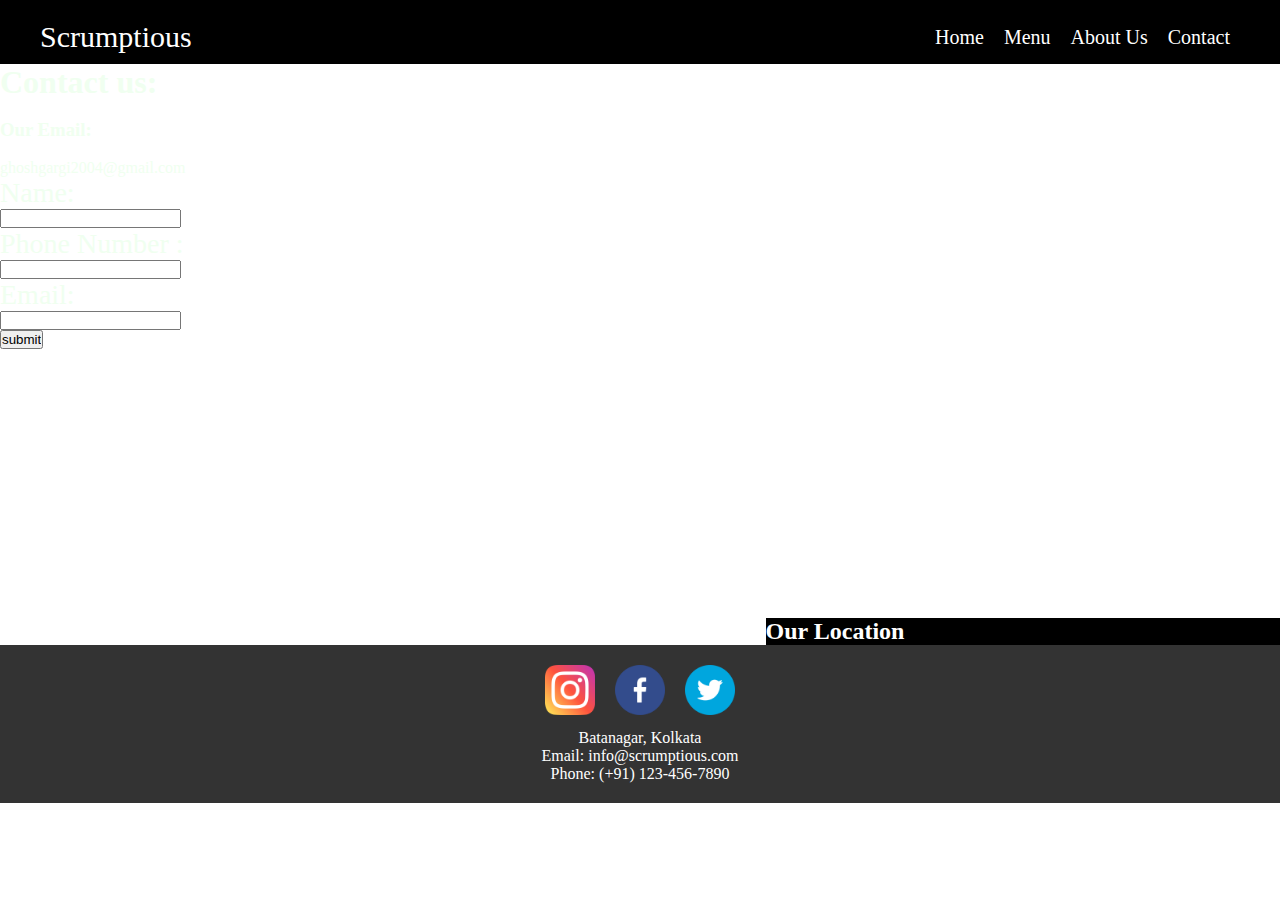
<file: contact.html>
<!DOCTYPE html>
<html lang="en">
<head>
    <meta charset="UTF-8">
    <meta name="viewport" content="width=device-width, initial-scale=1.0">
    <link rel="stylesheet" href="style1.css">
    <link rel="stylesheet" href="style.css">
    <link href="https://fonts.googleapis.com/icon?family=Material+Icons+Outlined"rel="stylesheet">
    <title>CONTACT SCRUMPTIOUS</title>
</head>
<body>
    
    <header>
        <nav>
            <div class="logo">Scrumptious</div>
            <ul class="nav-links">
                <li><a href="index.html">Home</a></li>
                <li><a href="index.html">Menu</a></li>
                <li><a href="index.html">About Us</a></li>
                <li><a href="contact.html">Contact</a></li>
            </ul>
        </nav>
    </header>
    
    
    <section class="body5">
    <div class="left">
        <h1>Contact us:</h1><br>
        <p><h3>Our Email:</h3><br></p>
    
        <p>ghoshgargi2004@gmail.com</p>
        
      <div class="Contact Us" action="">
        <label id="format" for="name">Name:</label>
        <input type="text" required><br>
        <label id="format" for="Number">Phone Number :</label>
        <input type="number" required> <br>
        <label id="format" for="email">Email:</label>
        <input type="email" required> <br>
        <input type="submit" value="submit">
      </div>
    </div>
    
    <div class="right">
    
      <div class="map" style="margin-left: 580px;">
    
          <iframe src="https://www.google.com/maps/embed?pb=!1m18!1m12!1m3!1d3686.318222303256!2d88.22010117483572!3d22.492240735911654!2m3!1f0!2f0!3f0!3m2!1i1024!2i768!4f13.1!3m3!1m2!1s0x3a02765321b3ac7b%3A0xcb343879680ba525!2sTechno%20India%20Batanagar!5e0!3m2!1sen!2sin!4v1691132446909!5m2!1sen!2sin" width="750" height="550" style="border:0;" allowfullscreen="" loading="lazy" referrerpolicy="no-referrer-when-downgrade"></iframe>
         <div class="overlay5">
          <h2>Our Location</h2>
         </div>
         
    </div>
    </section>

    <footer>
        <ul class="social-icons">
            <li><a href="#"><img width="50" height="50" src="instagram.png" alt="Instagram"></a></li>
            <li><a href="#"><img width="50" height="50" src="facebook.png" alt="Facebook"></a></li>
            <li><a href="#"><img width="50" height="50" src="twitter.png" alt="Twitter"></a></li>
        </ul>
        <div class="contact-info">
            <p>Batanagar, Kolkata</p>
            <p>Email: info@scrumptious.com</p>
            <p>Phone: (+91) 123-456-7890</p>
        </div>
    </footer>

</body>
</html>
</file>
<file: style1.css>
.body5{
    display: flex;
    background-image: url(https://wallpaperaccess.com/full/7066805.jpg);
    width:750px;
    color: honeydew;

}
.map
{
    width: 40%;
    height: 100%;
    float: left;
}
.Contact Us{
    width: 60%;
    height: 100%;
    float: right;
    font-size: 20px;
    margin-left: -100px;
    margin-right: 400px;
    text-align: left;

} 
#format{
    font-size: 28px;
    color: honeydew;
}
.overlay5{
    color: #fff;
    background-color: black;
    width: 100%;
}
</file>
<file: style.css>
*{
    margin: 0;
    padding: 0;
    text-decoration: none;
}

header {
    background-color: rgb(0, 0, 0);
    color: white;
    padding: 10px 0;
}

nav {
    display: flex;
    justify-content: space-between;
    align-items: center;
    max-width: 1200px;
    max-height: 100px;
    margin: 0 auto;
    margin-top: 10px;
    padding: 0 20px;
}

.logo {
    font-size: 30px;
}

.nav-links {
    list-style: none;
    display: flex;
    font-size: 20px;
}

.nav-links li:hover {
    list-style: none;
    display: flex;
    font-size: 22px;
    text-decoration: 2.5px underline crimson;
    border-radius: 50px;
    box-shadow: 0 0 20px rgb(255, 0, 0);
    animation: glow 1s ease-in-out infinite;
}
@keyframes glow {
    0%, 100% {
        box-shadow: 0 0 10px rgba(252, 17, 17, 0.89), 0 0 20px rgba(255, 23, 236, 0.8), 0 0 30px rgba(29, 29, 255, 0.8);
    }
    50% {
        box-shadow: 0 0 20px rgba(255, 251, 14, 0.8), 0 0 40px rgba(20, 224, 243, 0.8), 0 0 60px rgba(6, 225, 20, 0.8);
    }
}

.nav-links li {
    margin: 0 10px;
}

.nav-links a {
    text-decoration: none;
    color: white;
}
.food-container{
    width: 100%;
    height: 50%;
    
    /*background-image: url("res1.jpg");
    /*background-repeat: no-repeat;
    /*background-size: cover;*/

    background: linear-gradient(rgba(0, 0, 0, 0),rgba(194, 10, 10, 0.9));;
    background-color: rgba(0, 0, 0, 1);
    text-align: center;
    color: white;
}
.bar1{
    padding: 10px;
    text-decoration: solid;
    font-size: 30px;
    text-shadow: 10ch;
    border-radius: 10px;
    max-width: 100%;
    height: 50px;
    text-align: center;
    background-color: rgb(0, 0, 0);
}
.bar2{
    padding-top: 10px;
    text-decoration: solid;
    font-family: cursive;
    font-size: 25px;
    text-shadow: 10ch;
    border-radius: 10px;
    max-width: 100%;
    height: 50px;
    text-align: center;
    background-color: rgb(0, 0, 0);
}
#video-background {
    position: fixed;
    top: 0;
    left: 0;
    width: 100%;
    height: 100%;
    z-index: -1;
}
.video-container {
    position: relative;
    width: 100%;
    height: 100vh;
    overflow: hidden;
}

video {
    position: absolute;
    top: 0;
    left: 0;
    width: 100%;
    height: 100%;
    object-fit: cover;
}

.overlay {
    position: absolute;
    top: 0;
    left: 0;
    width: 100%;
    height: 100%;
    display: flex;
    flex-direction: column;
    justify-content: center;
    align-items: center;
    color: white;
    text-align: center;
    font-family: Arial, sans-serif;
    font-size: 32px;
    text-shadow: 2px 2px 4px rgba(0, 0, 0, 0.5); /* Optional text shadow for better visibility */
    z-index: 1;
}

.overlay1 {
    position: absolute;
    top: 0;
    left: 0;
    width: 100%;
    height: 100%;
    display: flex;
    flex-direction: column;
    justify-content: center;
    align-items: center;
    color: white;
    text-align: center;
    font-family: Arial, sans-serif;
    font-size: 32px;
    background-color: rgba(0, 0, 0, 0.7);
    text-shadow: 2px 2px 4px rgba(0, 0, 0, 0.5); /* Optional text shadow for better visibility */
    z-index: 1;
}

.image-grid {
    display: grid;
    grid-template-columns: repeat(3, 1fr);
    gap: 20px;
    padding: 20px;
}

.image-item {
    position: relative;
    overflow: hidden;
    border-radius: 5px;
    box-shadow: 0 0 10px rgba(0, 0, 0, 0.3);
    transition: transform 0.3s ease-in-out, box-shadow 0.3s ease-in-out;
}

.image-item:hover {
    transform: scale(1.05);
    box-shadow: 0 0 20px rgba(0, 0, 0, 0.5);
}

.image-item img {
    max-width: 100%;
    height: auto;
    display: block;
}

.image-item p {
    position: absolute;
    bottom: 10px;
    left: 10px;
    font-size: 20px;
    margin: 0;
    background-color: rgba(0, 0, 0, 0.8);
    color: white;
    padding: 5px 10px;
    border-radius: 5px;
}


.review-grid {
    display: grid;
    grid-template-columns: repeat(2, 1fr);
    gap: 20px;
    padding: 20px;
}

.review-item {
    background-color: #f9f9f9;
    border-radius: 5px;
    padding: 20px;
    box-shadow: 0 0 10px rgba(0, 0, 0, 0.2);
}

.stars {
    display: flex;
    align-items: center;
    margin-bottom: 10px;
}


.star {
    width: 20px;
    height: 20px;
    background-color: #f0f0f0;
    border-radius: 50%;
    margin-right: 5px;
    transition: background-color 0.3s ease-in-out;
}

.star.filled {
    background-color: #fecd05;
}

/* Your existing CSS styles */

.reviewer-info {
    display: flex;
    align-items: center;
    margin-bottom: 10px;
}

.reviewer-image img {
    width: 40px;
    height: 40px;
    border-radius: 50%;
    margin-right: 10px;
}

.reviewer-details h3 {
    margin: 0;
    font-size: 18px;
}

.reviewer-details p {
    margin: 0;
    color: #666;
    font-size: 14px;
}



footer {
    background-color: #333;
    color: white;
    padding: 20px 0;
    text-align: center;
}

.social-icons {
    list-style: none;
    padding: 0;
    display: flex;
    justify-content: center;
    margin-bottom: 10px;
}

.social-icons li {
    margin: 0 10px;
}

.social-icons a {
    text-decoration: none;
    color: white;
}

.contact-info p {
    margin: 0;
}
</file>
